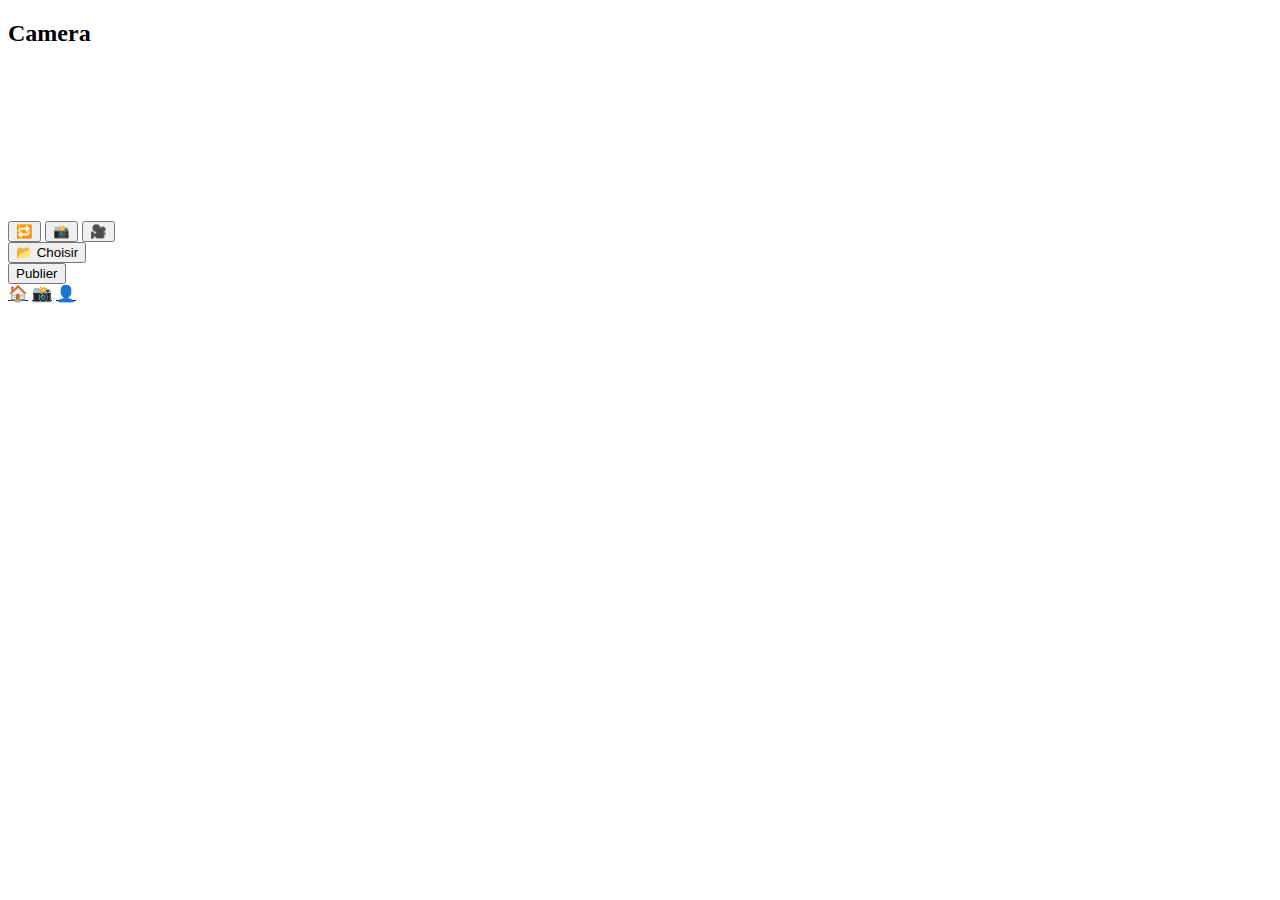
<file: camera.html>
<!DOCTYPE html>
<html lang="fr">
<head>
<meta charset="UTF-8">
<meta name="viewport" content="width=device-width, initial-scale=1.0">
<title>Camera</title>
<link rel="stylesheet" href="style.css">
</head>
<body>

<div class="screen">
  <h2>Camera</h2>

  <video id="cameraPreview" autoplay playsinline></video>

  <div class="camera-controls">
    <button id="flipCamera">🔁</button>
    <button id="capturePhoto">📸</button>
    <button id="captureVideo">🎥</button>
  </div>

  <input type="file" id="chooseFile" accept="image/*,video/*" hidden>
  <button id="chooseMedia">📂 Choisir</button>

  <div id="preview"></div>
  <button id="publishBtn">Publier</button>
</div>

<div class="bottom-nav">
  <a href="home.html">🏠</a>
  <a href="camera.html" class="active">📸</a>
  <a href="profile.html">👤</a>
</div>

<script type="module" src="camera.js"></script>
</body>
</html>
</file>
<file: style.css>
.url-input {
  position: fixed;
  bottom: 80px;
  left: 50%;
  transform: translateX(-50%);
  width: 80%;
  background: rgba(255, 0, 255, 0.1);
  border: 2px solid #ff00ff;
  border-radius: 10px;
  color: #fff;
  padding: 10px;
  text-align: center;
  outline: none;
  font-size: 14px;
  box-shadow: 0 0 20px rgba(255, 0, 255, 0.4);
}
</file>
